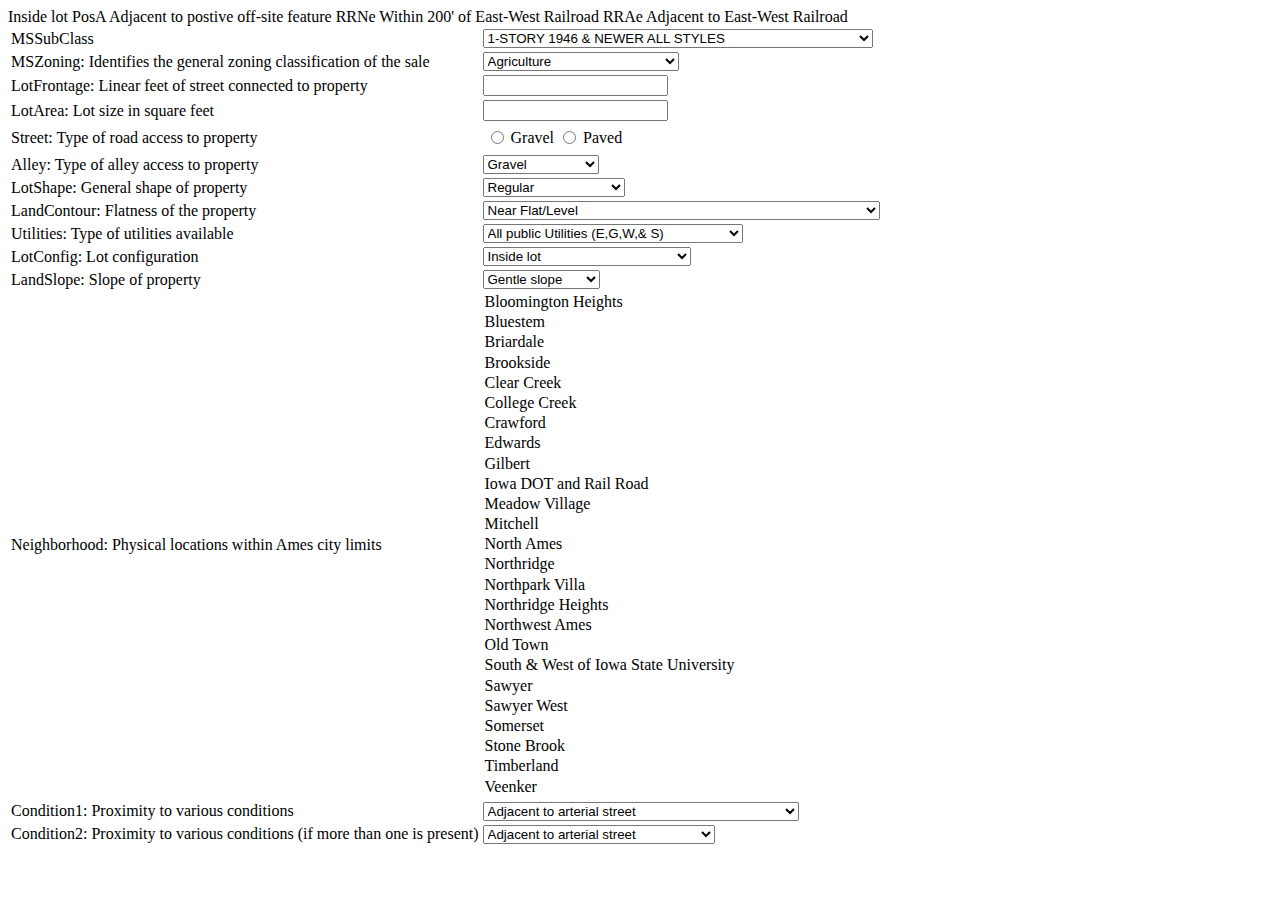
<file: templates/user/input.html>
<!DOCTYPE html>
<html lang="en">
<head>
    <meta charset="UTF-8">
    <title>Title</title>
</head>
<body>

<form>
    <table>
        <tr>
            <td>MSSubClass</td>
            <td>
                <select name="MSSubClass">
                    <option value="20">1-STORY 1946 & NEWER ALL STYLES</option>
                    <option value="30">1-STORY 1945 & OLDER</option>
                    <option value="40">1-STORY W/FINISHED ATTIC ALL AGES</option>
                    <option value="45">1-1/2 STORY - UNFINISHED ALL AGES</option>
                    <option value="50">1-1/2 STORY FINISHED ALL AGES</option>
                    <option value="60">2-STORY 1946 & NEWER</option>
                    <option value="70">2-STORY 1945 & OLDER</option>
                    <option value="75">2-1/2 STORY ALL AGES</option>
                    <option value="80">SPLIT OR MULTI-LEVEL</option>
                    <option value="85">SPLIT FOYER</option>
                    <option value="90">DUPLEX - ALL STYLES AND AGES</option>
                    <option value="120">1-STORY PUD (Planned Unit Development) - 1946 & NEWER</option>
                    <option value="150">1-1/2 STORY PUD - ALL AGES</option>
                    <option value="160">2-STORY PUD - 1946 & NEWER</option>
                    <option value="180">PUD - MULTILEVEL - INCL SPLIT LEV/FOYER</option>
                    <option value="190">2 FAMILY CONVERSION - ALL STYLES AND AGES</option>
                </select>
            </td>
        </tr>
        <tr>
            <td>MSZoning: Identifies the general zoning classification of the sale</td>
            <td>
                <select name="MSZoning">
                    <option value="A">Agriculture</option>
                    <option value="C">Commercial</option>
                    <option value="FV">Floating Village Residential</option>
                    <option value="I">Industrial</option>
                    <option value="RH">Residential High Density</option>
                    <option value="RL">Residential Low Density</option>
                    <option value="RP">Residential Low Density Park</option>
                    <option value="RM">Residential Medium Density</option>
                </select>
            </td>
        </tr>
        <tr>
            <td>LotFrontage: Linear feet of street connected to property</td>
            <td>
                <input type="number" name="LotFrontage">
            </td>
        </tr>
        <tr>
            <td>
                LotArea: Lot size in square feet
            </td>
             <td>
                <input type="number" name="LotArea">
            </td>
        </tr>
        <tr>
            <td>Street: Type of road access to property</td>
            <td>
                <table>
                    <tr>
                        <td><input type="radio" value="Grvl"  name="street"/></td>
                        <td>Gravel</td>
                          <td><input type="radio" value="Pave"  name="street"/></td>
                        <td>Paved</td>
                    </tr>
                </table>
            </td>
        </tr>
        <tr>
            <td>Alley: Type of alley access to property</td>
            <td>
                <select name="alley">
                    <option value="Grvl">Gravel</option>
                    <option value="Pave">Paved</option>
                    <option value="NA">No alley access</option>
                </select>
            </td>
        </tr>
        <tr>
            <td>
                LotShape: General shape of property
            </td>
            <td>
                <select name="LotShape">

                    <option value="Reg">Regular</option>
                    <option value="IR1">Slightly irregular</option>
                    <option value="IR2">Moderately Irregular</option>
                    <option value="IR3">Irregular</option>


                </select>
            </td>
        </tr>

        <tr>
            <td>
                LandContour: Flatness of the property
            </td>
            <td>
                <select name="LandContour">
                    <option value="Lvl">Near Flat/Level</option>
                    <option value="Bnk">Banked - Quick and significant rise from street grade to building</option>
                    <option value="HLS">Hillside - Significant slope from side to side</option>
                    <option value="Low">Depression</option>

                </select>
            </td>
        </tr>










        <tr>
            <td>Utilities: Type of utilities available</td>
            <td>
                <select>
                    <option value="AllPub">All public Utilities (E,G,W,& S)</option>
                    <option value="NoSewr">Electricity, Gas, and Water (Septic Tank)</option>
                    <option value="NoSeWa">Electricity and Gas Only</option>
                    <option value="ELO">Electricity only</option>
                </select>
            </td>
        </tr>



       	Inside lot





        <tr>
            <td>LotConfig: Lot configuration</td>
            <td>
                <select>
                    <option value="Inside">Inside lot</option>
                    <option value="Corner">Corner lot</option>
                    <option value="CulDSac">Cul-de-sac</option>
                    <option value="FR2">Frontage on 2 sides of property</option>
                    <option value="FR3">Frontage on 3 sides of property</option>
                </select>
            </td>
        </tr>



        <tr>
            <td>
                LandSlope: Slope of property
            </td>
            <td>
                <select name="LandSlope">
                    <option value="Gtl">Gentle slope</option>
                    <option value="Mod">Moderate Slope</option>
                    <option value="Sev">Severe Slope</option>
                </select>
            </td>
        </tr>


        <tr>
            <td>Neighborhood: Physical locations within Ames city limits</td>
            <td>
                <option value="Blmngtn">Bloomington Heights</option>
                <option value="Blueste">Bluestem</option>
                <option value="BrDale">Briardale</option>
                <option value="BrkSide">Brookside</option>
                <option value="ClearCr">Clear Creek</option>
                <option value="CollgCr">College Creek</option>
                <option value="Crawfor">Crawford</option>
                <option value="Edwards">Edwards</option>
                <option value="Gilbert">Gilbert</option>
                <option value="IDOTRR">Iowa DOT and Rail Road</option>
                <option value="MeadowV">Meadow Village</option>
                <option value="Mitchel">Mitchell</option>
                <option value="Names">North Ames</option>
                <option value="NoRidge">Northridge</option>
                <option value="NPkVill">Northpark Villa</option>
                <option value="NridgHt">Northridge Heights</option>
                <option value="NWAmes">Northwest Ames</option>
                <option value="OldTown">Old Town</option>
                <option value="SWISU">South & West of Iowa State University</option>
                <option value="Sawyer">Sawyer</option>
                <option value="SawyerW">Sawyer West</option>
                <option value="Somerst">Somerset</option>
                <option value="StoneBr">Stone Brook</option>
                <option value="Timber">Timberland</option>
                <option value="Veenker">Veenker</option>
            </td>
        </tr>

        <tr>
            <td>Condition1: Proximity to various conditions</td>
            <td>
                <select>
                    <option value="Artery">	Adjacent to arterial street</option>
                    <option value="Feedr">Adjacent to feeder street</option>
                    <option value="Norm">Normal</option>
                    <option value="RRNn">Within 200' of North-South Railroad</option>
                    <option value="RRAn">Adjacent to North-South Railroad</option>
                    <option value="PosN">Near positive off-site feature--park, greenbelt, etc.</option>
                    <option value="PosA">Adjacent to postive off-site feature</option>
                    <option value="RRNe">Within 200' of East-West Railroad</option>
                    <option value="RRAe">Adjacent to East-West Railroad</option>
                </select>
            </td>
        </tr>

        <tr>
            <td>Condition2: Proximity to various conditions (if more than one is present)</td>
            <td>
                <select >
                    <option value="Artery">Adjacent to arterial street</option>
                    <option value="Feedr">Adjacent to feeder street</option>
                    <option value="Norm">Normal</option>
                    <option value="RRNn">Within 200' of North-South Railroad</option>
                    <option value="PosN">Adjacent to North-South Railroad</option>
                    <option value=""></option>

                </select>
            </td>








       PosA	Adjacent to postive off-site feature
       RRNe	Within 200' of East-West Railroad
       RRAe	Adjacent to East-West Railroad

        </tr>


        <tr>
            <td></td>
        </tr>
</table>
</form>

</body>
</html>
</file>
